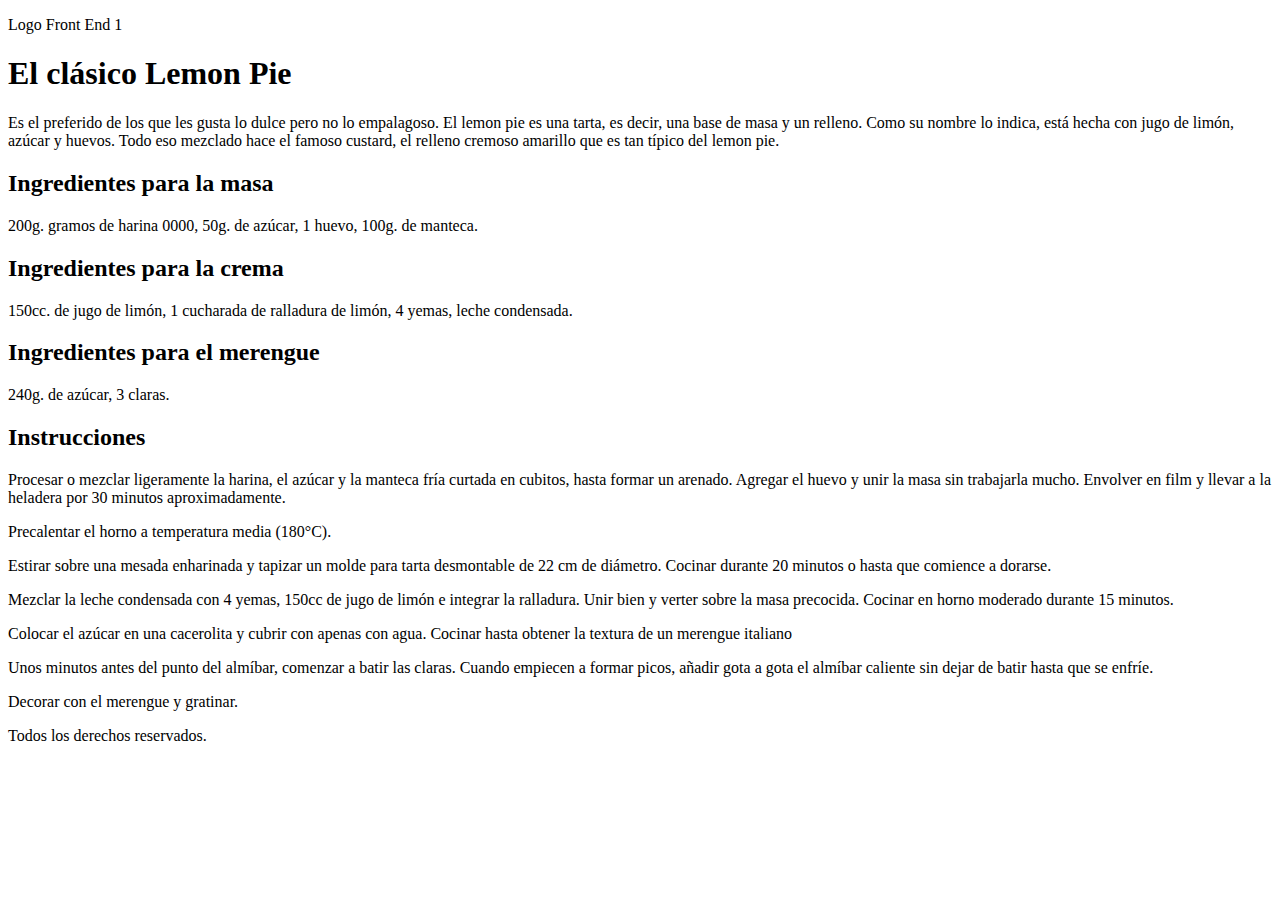
<file: Classes/Clase4/Index.html>
<!DOCTYPE html>
<html lang="en">
<head>
    <meta charset="UTF-8">
    <meta http-equiv="X-UA-Compatible" content="IE=edge">
    <meta name="viewport" content="width=device-width, initial-scale=1.0">
    <title>Document</title>
</head>
<body>
    <header>
        <p>Logo Front End 1</p>
    </header>
    <main>
        <h1>El clásico Lemon Pie</h1>
        <p>Es el preferido de los que les gusta lo dulce pero no lo empalagoso. El lemon pie es una tarta, es decir, una base de masa y un relleno. Como su nombre lo indica, está hecha con jugo de limón, azúcar y huevos. Todo eso mezclado hace el famoso custard, el relleno cremoso amarillo que es tan típico del lemon pie.</p>
            <h2>Ingredientes para la masa</h2>
                <p>200g. gramos de harina 0000, 50g. de azúcar, 1 huevo, 100g. de manteca.</p>
            <h2>Ingredientes para la crema</h2>
                <p>150cc. de jugo de limón, 1 cucharada de ralladura de limón, 4 yemas, leche condensada.</p>
            <h2>Ingredientes para el merengue</h2>
                <p>240g. de azúcar, 3 claras.</p>
            <h2>Instrucciones</h2>
            <p>Procesar o mezclar ligeramente la harina, el azúcar y la manteca fría curtada en cubitos, hasta formar un arenado. Agregar el huevo y unir la masa sin trabajarla mucho. Envolver en film y llevar a la heladera por 30 minutos aproximadamente.</p>
            <p>Precalentar el horno a temperatura media (180°C).</p>
            <p>Estirar sobre una mesada enharinada y tapizar un molde para tarta desmontable de 22 cm de diámetro. Cocinar durante 20 minutos o hasta que comience a dorarse.</p>
            <p>Mezclar la leche condensada con 4 yemas, 150cc de jugo de limón e integrar la ralladura. Unir bien y verter sobre la masa precocida. Cocinar en horno moderado durante 15 minutos.</p>
            <p>Colocar el azúcar en una cacerolita y cubrir con apenas con agua. Cocinar hasta obtener la textura de un merengue italiano</p>
            <p>Unos minutos antes del punto del almíbar, comenzar a batir las claras. Cuando empiecen a formar picos, añadir gota a gota el almíbar caliente sin dejar de batir hasta que se enfríe.</p>
            <p>Decorar con el merengue y gratinar.</p>

    </main>
    <footer>
        <p>Todos los derechos reservados.</p>
    </footer>
    
</body>
</html>
</file>
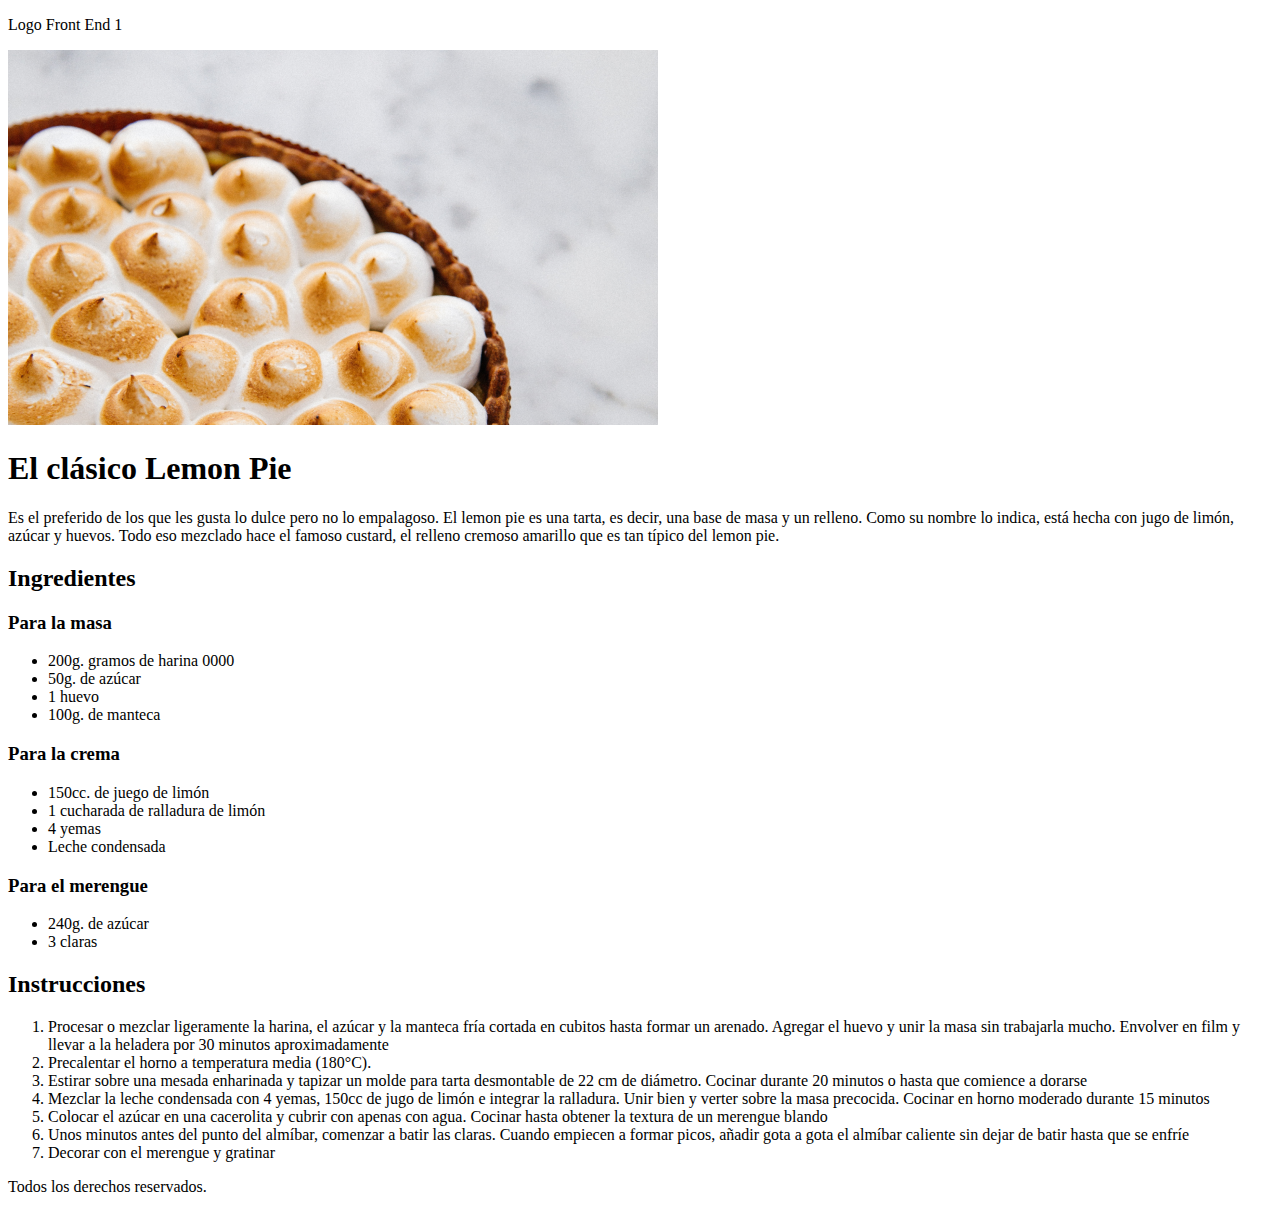
<file: Classes/Clase5/Index.html>
<!DOCTYPE html>
<html lang="en">

<head>
    <meta charset="UTF-8">
    <meta http-equiv="X-UA-Compatible" content="IE=edge">
    <meta name="viewport" content="width=device-width, initial-scale=1.0">
    <title>Document</title>
</head>

<body>
    <header>
        <p>Logo Front End 1</p>
        <img src="/Classes/Clase5/img/lemon-pie 1.png" alt="Foto del lemon-pie">
    </header>
    <main>
        <h1>El clásico Lemon Pie</h1>
        <p>Es el preferido de los que les gusta lo dulce pero no lo empalagoso. El lemon pie es una tarta, es decir, una
            base de masa y un relleno. Como su nombre lo indica, está hecha con jugo de limón, azúcar y huevos. Todo eso
            mezclado hace el famoso custard, el relleno cremoso amarillo que es tan típico del lemon pie.</p>
        <h2>Ingredientes</h2>
        <h3>Para la masa</h3>
        <ul>
            <li>200g. gramos de harina 0000</li>
            <li>50g. de azúcar</li>
            <li>1 huevo</li>
            <li>100g. de manteca</li>
        </ul>

        <h3>Para la crema</h3>
        <ul>
            <li>150cc. de juego de limón</li>
            <li>1 cucharada de ralladura de limón</li>
            <li>4 yemas</li>
            <li>Leche condensada</li>
        </ul>
        <h3>Para el merengue</h3>
        <ul>
            <li>240g. de azúcar</li>
            <li>3 claras</li>
        </ul>
        <h2>Instrucciones</h2>
        <ol>
            <li>Procesar o mezclar ligeramente la harina, el azúcar y la manteca fría cortada en cubitos hasta formar un
                arenado. Agregar el huevo y unir la masa sin trabajarla mucho. Envolver en film y llevar a la heladera
                por 30 minutos aproximadamente</li>
            <li>Precalentar el horno a temperatura media (180°C).</li>
            <li>Estirar sobre una mesada enharinada y tapizar un molde para tarta desmontable de 22 cm de diámetro.
                Cocinar durante 20 minutos o hasta que comience a dorarse</li>
            <li>Mezclar la leche condensada con 4 yemas, 150cc de jugo de limón e integrar la ralladura. Unir bien y
                verter sobre la masa precocida. Cocinar en horno moderado durante 15 minutos</li>
            <li>Colocar el azúcar en una cacerolita y cubrir con apenas con agua. Cocinar hasta obtener la textura de un
                merengue blando</li>
            <li>Unos minutos antes del punto del almíbar, comenzar a batir las claras. Cuando empiecen a formar picos,
                añadir gota a gota el almíbar caliente sin dejar de batir hasta que se enfríe</li>
            <li>Decorar con el merengue y gratinar</li>
        </ol>


    </main>
    <footer>
        <p>Todos los derechos reservados.</p>
    </footer>

</body>

</html>
</file>
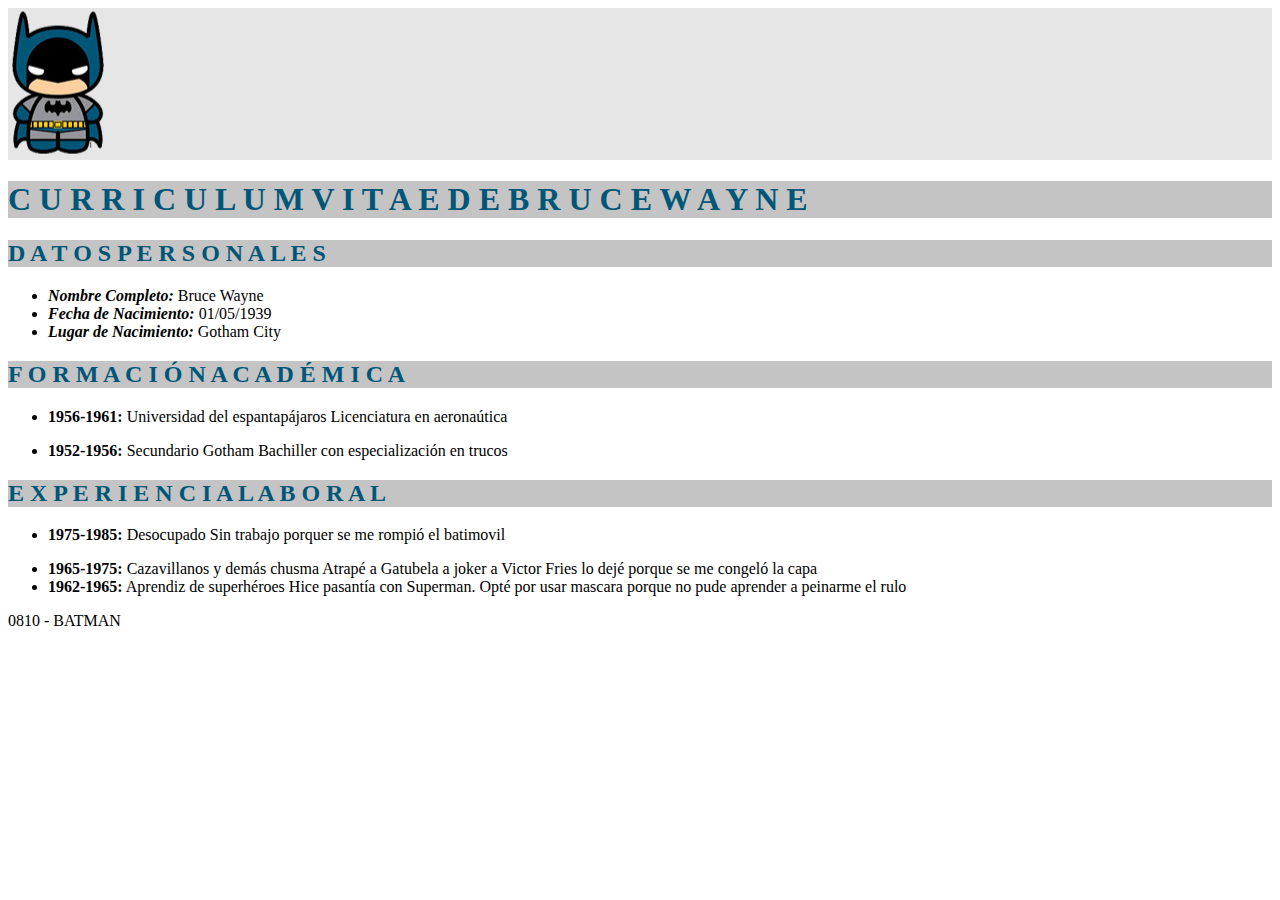
<file: Classes/Clase7/index.html>
<!DOCTYPE html>
<html lang="en">
<head>
    <meta charset="UTF-8">
    <meta http-equiv="X-UA-Compatible" content="IE=edge">
    <meta name="viewport" content="width=device-width, initial-scale=1.0">
    <link rel="stylesheet" href="/Classes/Clase7/css/style.css">
    <title>Document</title>
</head>
<body>
    <header>
        <img class="batman" src="/Classes/Clase7/img/logo batman.png" alt="logobatman">
    </header>
    <main>
        <section>
            <h1>C U R R I C U L U M    V I T A E    D E    B R U C E    W A Y N E</h1>
        </section>
        <section>
            <article>
                <h2 class="tituloArticulo">D A T O S   P E R S O N A L E S</h2>
                <ul>
                    <li><span class="negrita">Nombre Completo:</span><span> Bruce Wayne</span></li>
                    <li><span class="negrita">Fecha de Nacimiento:</span><span> 01/05/1939</span></li>
                    <li><span class="negrita">Lugar de Nacimiento:</span><span> Gotham City</span></li>
                </ul>
            </article>
            <article>
                <h2 class="tituloArticulo">F O R M A C I Ó N   A C A D É M I C A</h2>
                <ul>
                    <li><span class="fechas">1956-1961:</span><span> Universidad del espantapájaros Licenciatura en aeronaútica</span><p></p></li>
                    <li><span class="fechas">1952-1956:</span><span> Secundario Gotham Bachiller con especialización en trucos</span></li>
                </ul>
            </article>
            <article>
                <h2 class="tituloArticulo">E X P E R I E N C I A   L A B O R A L</h2>
                <ul>
                    <li><span class="fechas">1975-1985:</span><span> Desocupado Sin trabajo porquer se me rompió el batimovil</span><p></p></li>
                    <li><span class="fechas">1965-1975:</span><span> Cazavillanos y demás chusma Atrapé a Gatubela a joker a Victor Fries lo dejé porque se me congeló la capa</span></li>
                    <li><span class="fechas">1962-1965:</span><span> Aprendiz de superhéroes Hice pasantía con Superman. Opté por usar mascara porque no pude aprender a peinarme el rulo</span></li>
                </ul>
            </article>
        </section>
    </main>
    <footer>
        <p>0810 - BATMAN</p>
    </footer>
</body>
</html>
</file>
<file: Classes/Clase7/css/style.css>
.negrita{
    font-weight: bold;
    font-style: italic;
}

.fechas{
    font-weight: bold;
}

h1{
    background-color: #C4C4C4;
    color: #005677;
}

.tituloArticulo{
    color: #005677;
    background-color: #C4C4C4;
}

header{
    background-color: #E6E6E6;
    align-items: center;
}
</file>
